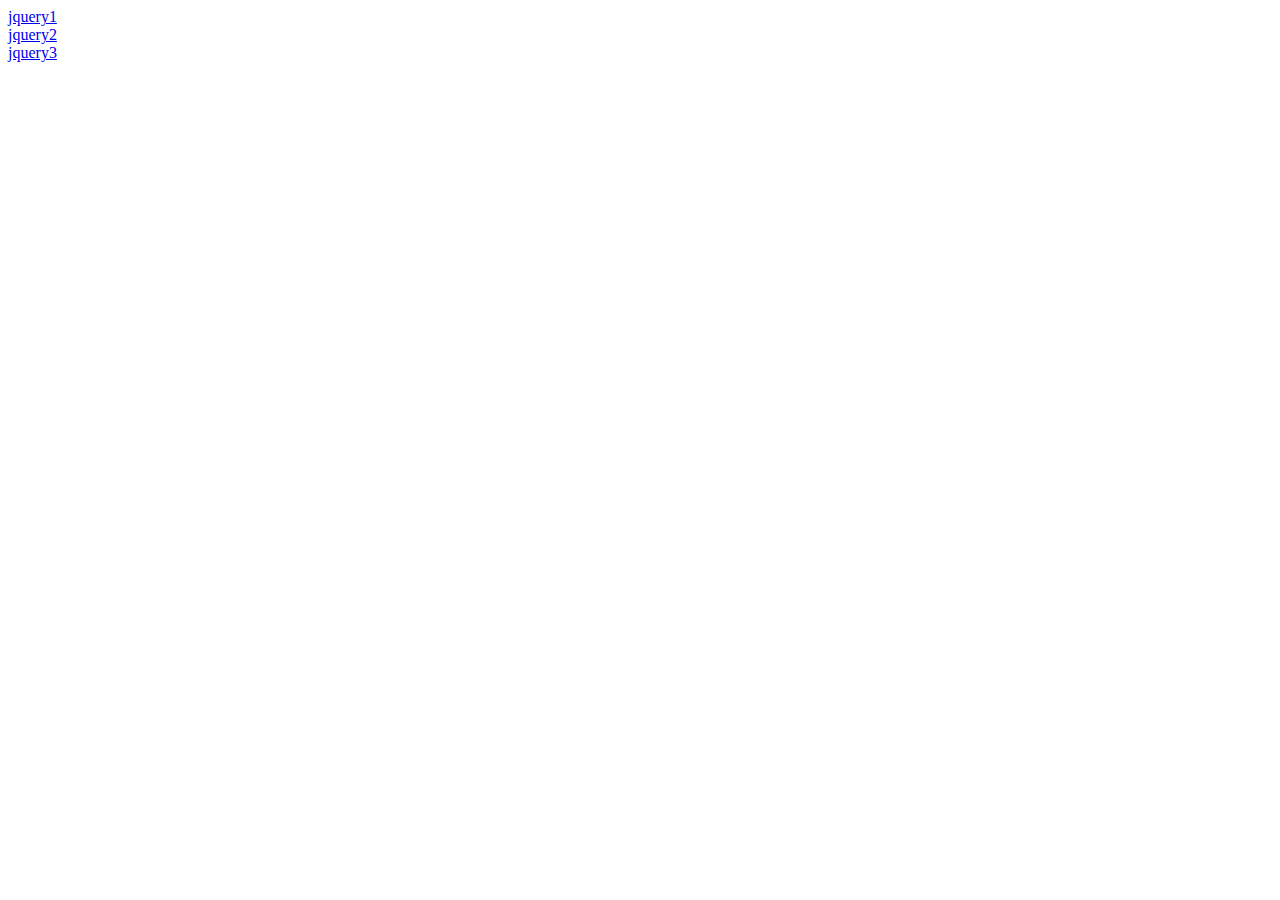
<file: index.html>
<!DOCTYPE html>
<html>

<head>
  <meta charset="utf-8">
  <meta name="viewport" content="width=device-width">
  <title>replit</title>
  <link href="style.css" rel="stylesheet" type="text/css" />

</head>

<body>

  <a href="jquery1.html">
    <span>jquery1</span>
  </a>
<br>
  <a href="jquery2.html">
    <span>jquery2</span>
  </a>
<br>
  <a href="jquery3.html">
    <span>jquery3</span>
  </a>

<!-- <script src="teste.js"></script> -->

    <script src="https://code.jquery.com/jquery-3.2.1.min.js"
    integrity="sha256-hwg4gsxgFZhOsEEamdOYGBf13FyQuiTwlAQgxVSNgt4=" crossorigin="anonymous"></script>

</body>

</html>
</file>
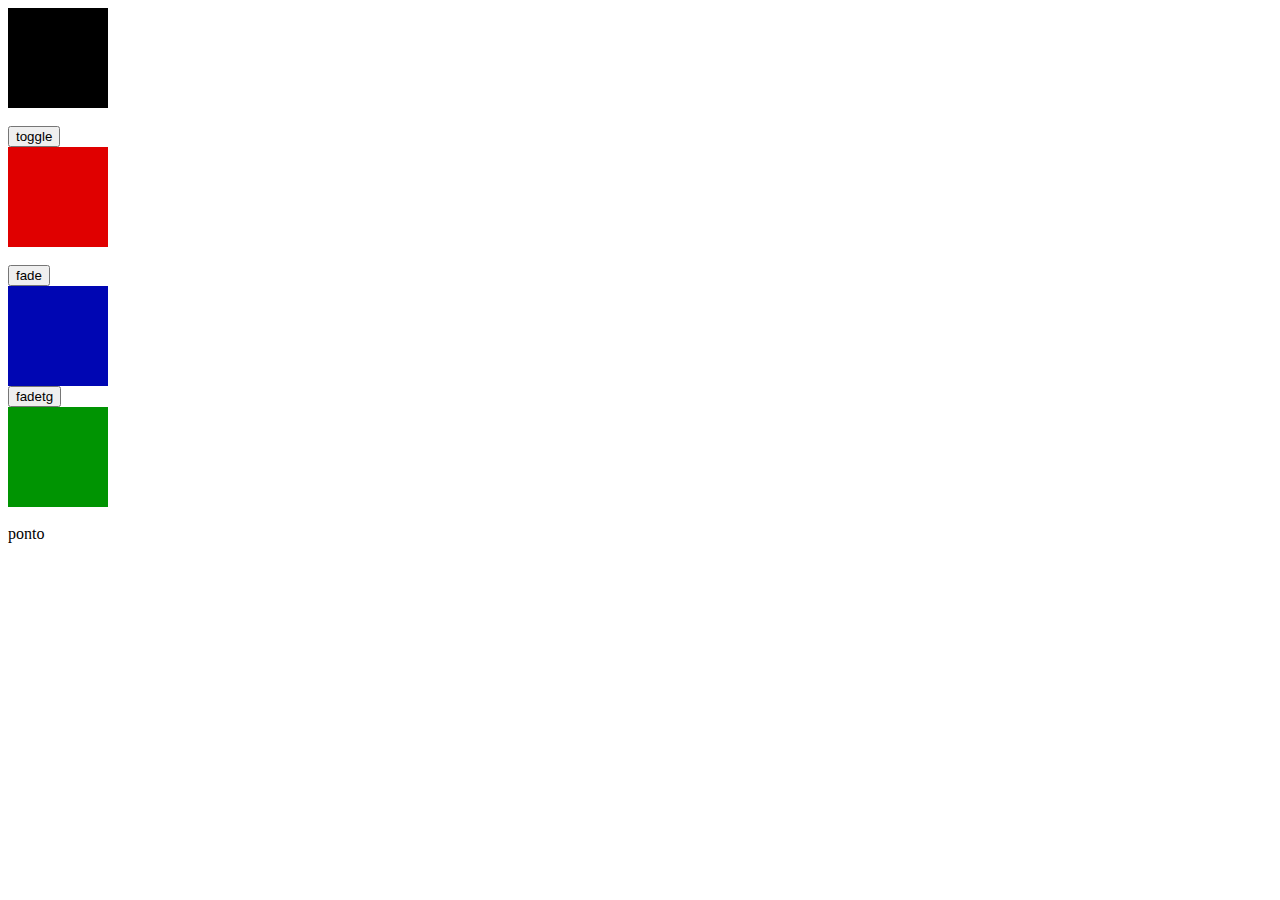
<file: jquery1.html>
<!DOCTYPE html>
<html>

<head>
  <meta charset="utf-8">
  <meta name="viewport" content="width=device-width">
  <title>replit</title>
  <link href="style.css" rel="stylesheet" type="text/css" />

</head>

<body>

  <div id="teste"></div>

  <p>Texto invisivel</p>

  <br>

  <button id="tg"> toggle </button>
  <div id="teste0"></div>

  <br>

  <button id="fade"> fade </button>
  <div id="teste1"></div>

  <button id="fadetg"> fadetg </button>
  <div id="teste2"></div>

  <br>
  <span>ponto</span>

  <script src="https://code.jquery.com/jquery-3.2.1.min.js"
    integrity="sha256-hwg4gsxgFZhOsEEamdOYGBf13FyQuiTwlAQgxVSNgt4=" crossorigin="anonymous"></script>

  <script src="jquery1-pratica.js"></script>

</body>

</html>
</file>
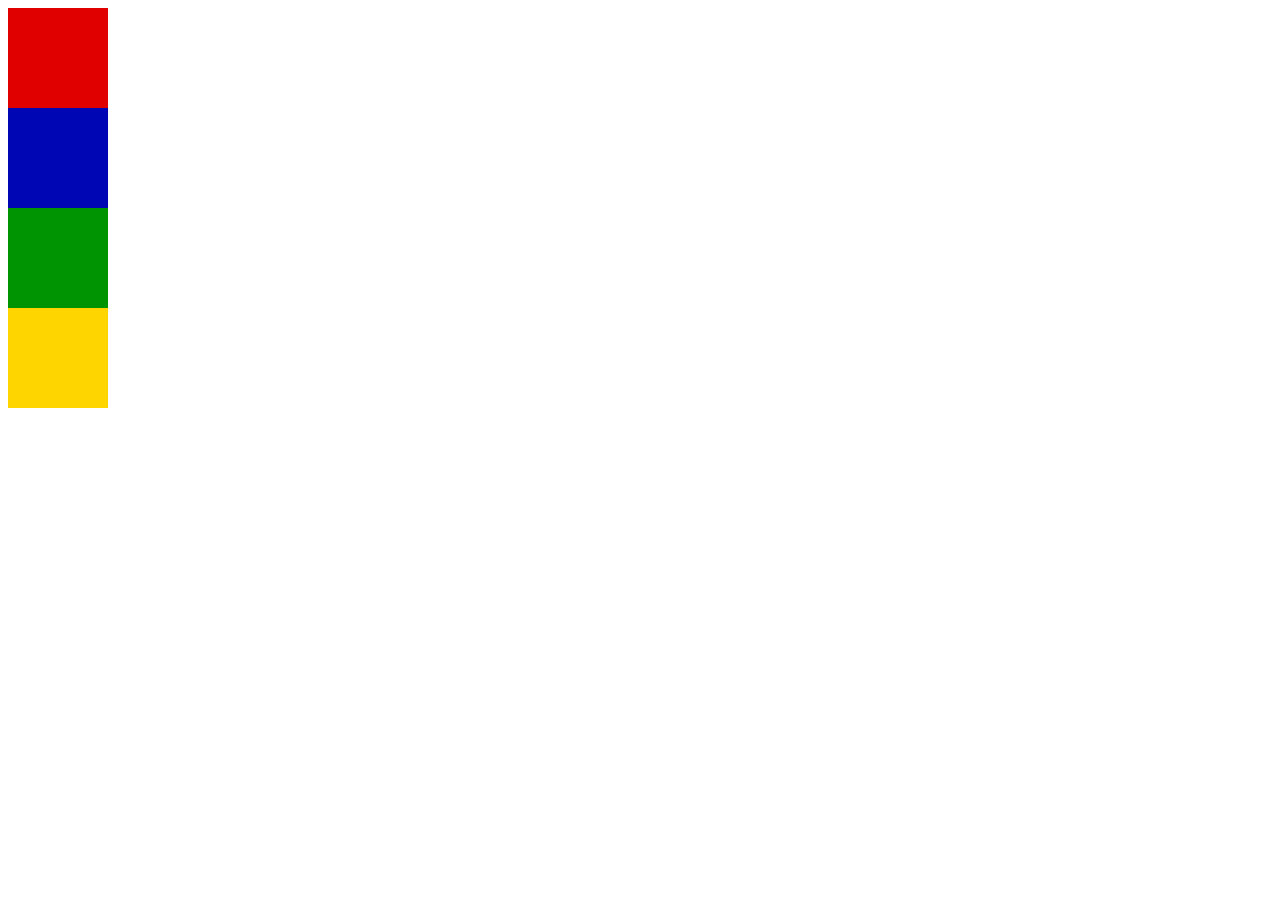
<file: jquery2.html>
<!DOCTYPE html>
<html>

<head>
  <meta charset="utf-8">
  <meta name="viewport" content="width=device-width">
  <title>replit</title>
  <link href="style.css" rel="stylesheet" type="text/css" />

</head>

<body>

<div id="teste0"> 
</div>

  <div id="teste1"></div>

  <div id="teste2"></div>

   <div id="teste3"></div>


  <script src="https://code.jquery.com/jquery-3.2.1.min.js"
    integrity="sha256-hwg4gsxgFZhOsEEamdOYGBf13FyQuiTwlAQgxVSNgt4=" crossorigin="anonymous"></script>
  <script src="jquery2-pratica.js"></script>

</body>

</html>
</file>
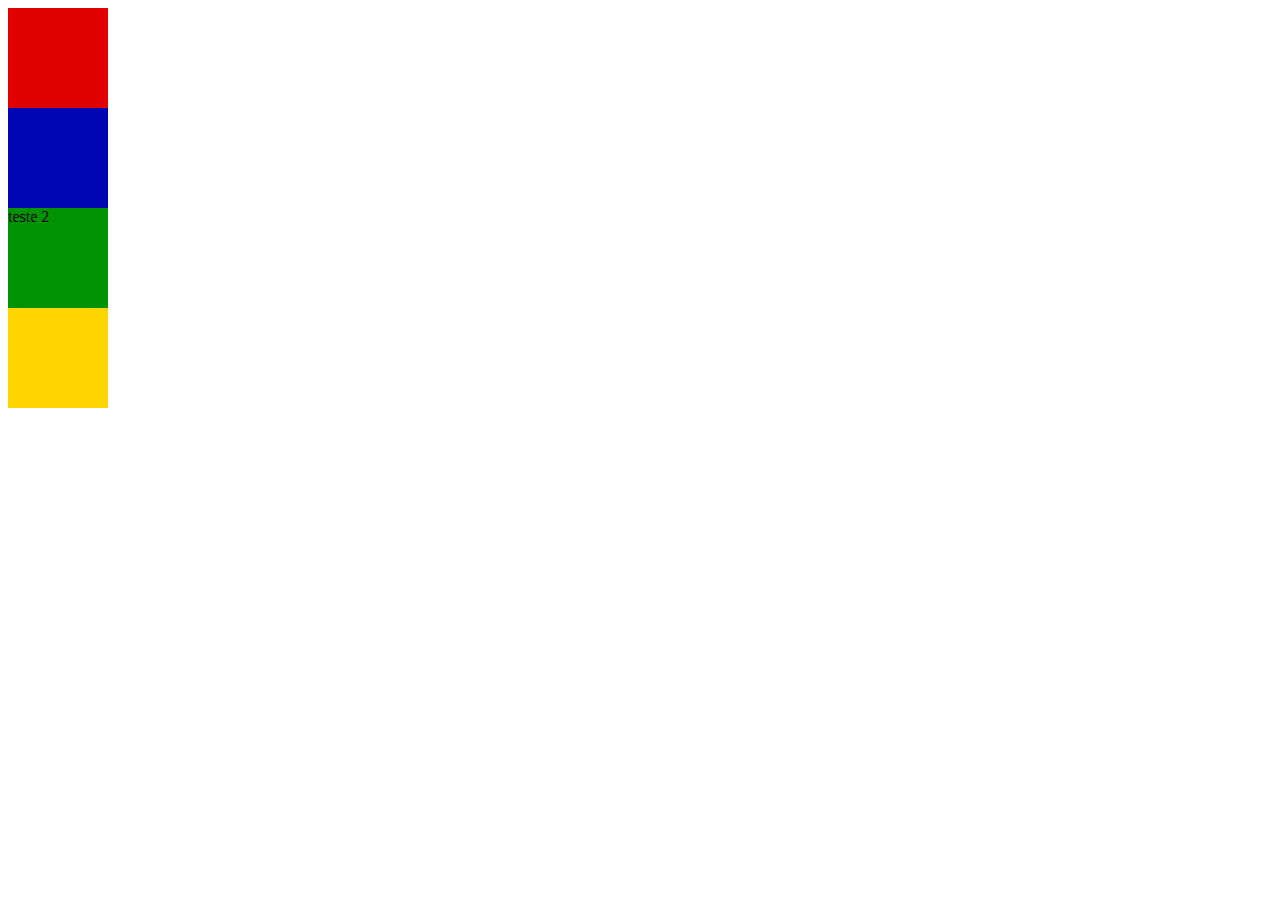
<file: jquery3.html>
<!DOCTYPE html>
<html>

<head>
  <meta charset="utf-8">
  <meta name="viewport" content="width=device-width">
  <title>replit</title>
  <link href="style.css" rel="stylesheet" type="text/css" />

</head>

<body>

  <div id="teste0"></div>

  <div id="teste1"></div>

  <div id="teste2">teste 2</div>

  <div id="teste3"> </div>

  <script src="https://code.jquery.com/jquery-3.2.1.min.js"
    integrity="sha256-hwg4gsxgFZhOsEEamdOYGBf13FyQuiTwlAQgxVSNgt4=" crossorigin="anonymous"></script>
  <script src="jquery3-pratica.js"></script>

</body>

</html>
</file>
<file: style.css>
html {
  height: 100%;
  width: 100%;
}
#teste{
  height: 100px;
  width: 100px;
  background:  black;
}
p{
  display: none;
  color:orange;
  font-weight: bold;
}
#teste0{
  height: 100px;
  width: 100px;
  background:  #e00000;
}
#teste1{
  height: 100px;
  width: 100px;
  background:  #0006b3;
}
#teste2{
  height: 100px;
  width: 100px;
  background:  #009402;
}
#teste3{
  height: 100px;
  width: 100px;
  background:  #ffd500;
}
.teste3{
  width: 300px;
}
.classeAdd{
  background-color: blue;
  transition: all 1s;
}
.classeAdd:hover{
  background: purple;
  transform: scale(1.1);
  cursor: pointer;
  transition: all 1s;
}

.classeAdd::before{
  content: "teste";
}

.classe1{
  background: black;
  
}
</file>
